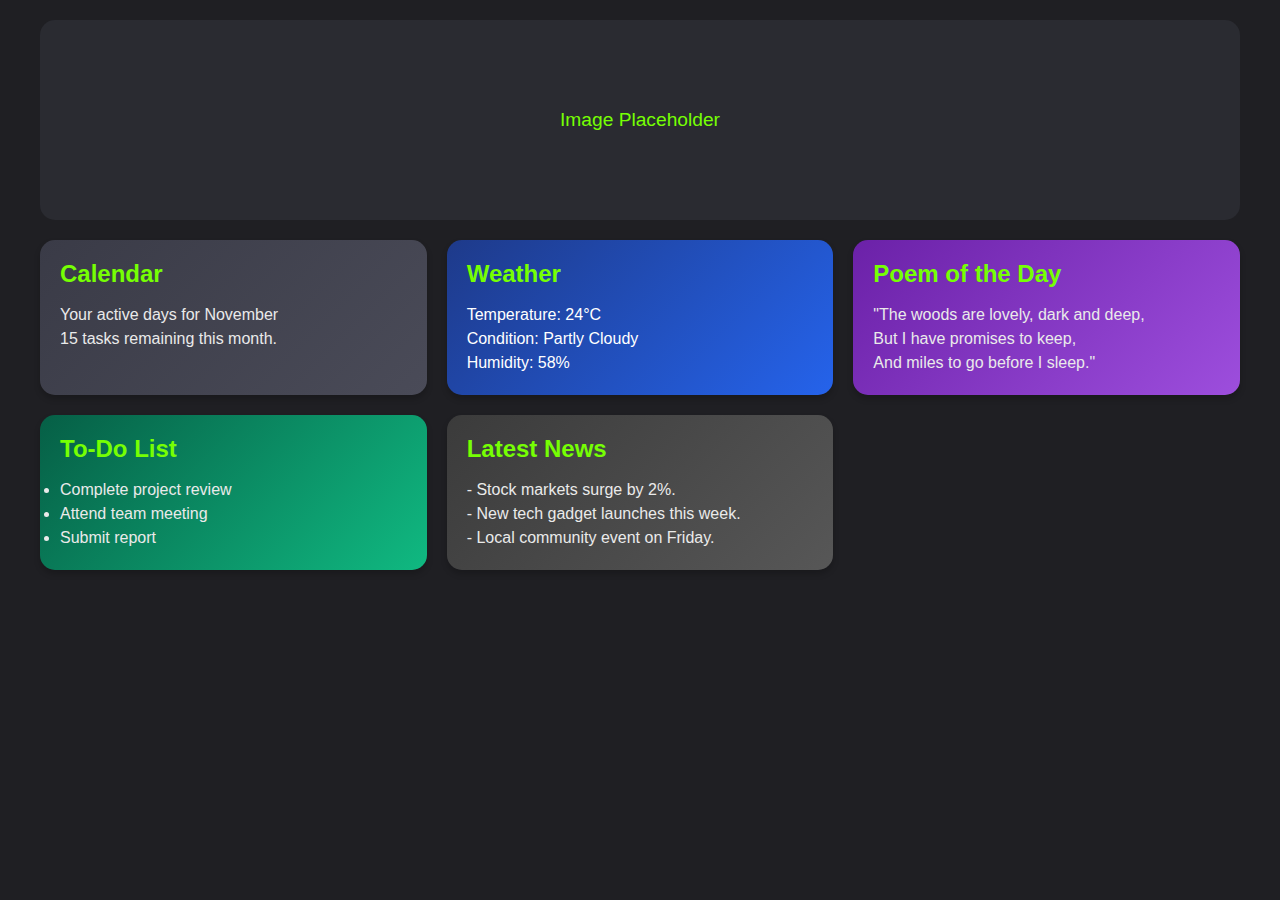
<file: test/index.html>
<!DOCTYPE html>
<html lang="en">
<head>
    <meta charset="UTF-8">
    <meta name="viewport" content="width=device-width, initial-scale=1.0">
    <title>Responsive Modern Dashboard</title>
    <style>
        /* General styles */
        * {
            margin: 0;
            padding: 0;
            box-sizing: border-box;
        }
        body {
            font-family: 'Poppins', sans-serif;
            background-color: #1f1f23;
            color: #eaeaea;
            display: flex;
            justify-content: center;
            align-items: flex-start;
            padding: 20px;
            min-height: 100vh;
        }

        .dashboard {
            width: 100%;
            max-width: 1200px;
            display: grid;
            grid-template-columns: repeat(3, 1fr);
            grid-template-rows: auto;
            gap: 20px;
        }

        /* Box Styling */
        .box {
            background: #2a2b31;
            border-radius: 15px;
            padding: 20px;
            box-shadow: 0 4px 6px rgba(0, 0, 0, 0.2);
            transition: transform 0.3s, box-shadow 0.3s;
        }
        .box:hover {
            transform: translateY(-5px);
            box-shadow: 0 6px 12px rgba(0, 0, 0, 0.4);
        }
        .box h2 {
            font-size: 1.5rem;
            margin-bottom: 15px;
            color: #76ff03;
        }
        .box-content {
            font-size: 1rem;
            line-height: 1.5;
        }

        /* Specific Box Styling */
        .calendar-box {
            background: linear-gradient(135deg, #3a3b47, #4a4b58);
        }
        .weather-box {
            background: linear-gradient(135deg, #1e3a8a, #2563eb);
            color: #fff;
        }
        .poem-box {
            background: linear-gradient(135deg, #6b21a8, #9d4edd);
        }
        .todolist-box {
            background: linear-gradient(135deg, #065f46, #10b981);
        }
        .news-box {
            background: linear-gradient(135deg, #3b3b3b, #575757);
        }

        /* Image Space */
        .image-box {
            grid-column: span 3;
            display: flex;
            justify-content: center;
            align-items: center;
            background: #2a2b31;
            border-radius: 15px;
            height: 200px;
            color: #76ff03;
            font-size: 1.2rem;
        }

        /* Responsive Design */
        @media (max-width: 768px) {
            .dashboard {
                grid-template-columns: 1fr;
                gap: 15px;
            }
            .image-box {
                grid-column: span 1;
            }
        }
    </style>
</head>
<body>
    <div class="dashboard">
        <!-- Top Right Image Space -->
        <div class="image-box">
            Image Placeholder
        </div>

        <!-- Boxes -->
        <div class="box calendar-box">
            <h2>Calendar</h2>
            <div class="box-content">
                <p>Your active days for November</p>
                <p>15 tasks remaining this month.</p>
            </div>
        </div>

        <div class="box weather-box">
            <h2>Weather</h2>
            <div class="box-content">
                <p>Temperature: 24°C</p>
                <p>Condition: Partly Cloudy</p>
                <p>Humidity: 58%</p>
            </div>
        </div>

        <div class="box poem-box">
            <h2>Poem of the Day</h2>
            <div class="box-content">
                <p>"The woods are lovely, dark and deep,<br>
                But I have promises to keep,<br>
                And miles to go before I sleep."</p>
            </div>
        </div>

        <div class="box todolist-box">
            <h2>To-Do List</h2>
            <div class="box-content">
                <ul>
                    <li>Complete project review</li>
                    <li>Attend team meeting</li>
                    <li>Submit report</li>
                </ul>
            </div>
        </div>
        <div class="box news-box">
            <h2>Latest News</h2>
            <div class="box-content">
                <p>- Stock markets surge by 2%.</p>
                <p>- New tech gadget launches this week.</p>
                <p>- Local community event on Friday.</p>
            </div>
        </div>
    </div>
</body>
</html>
</file>
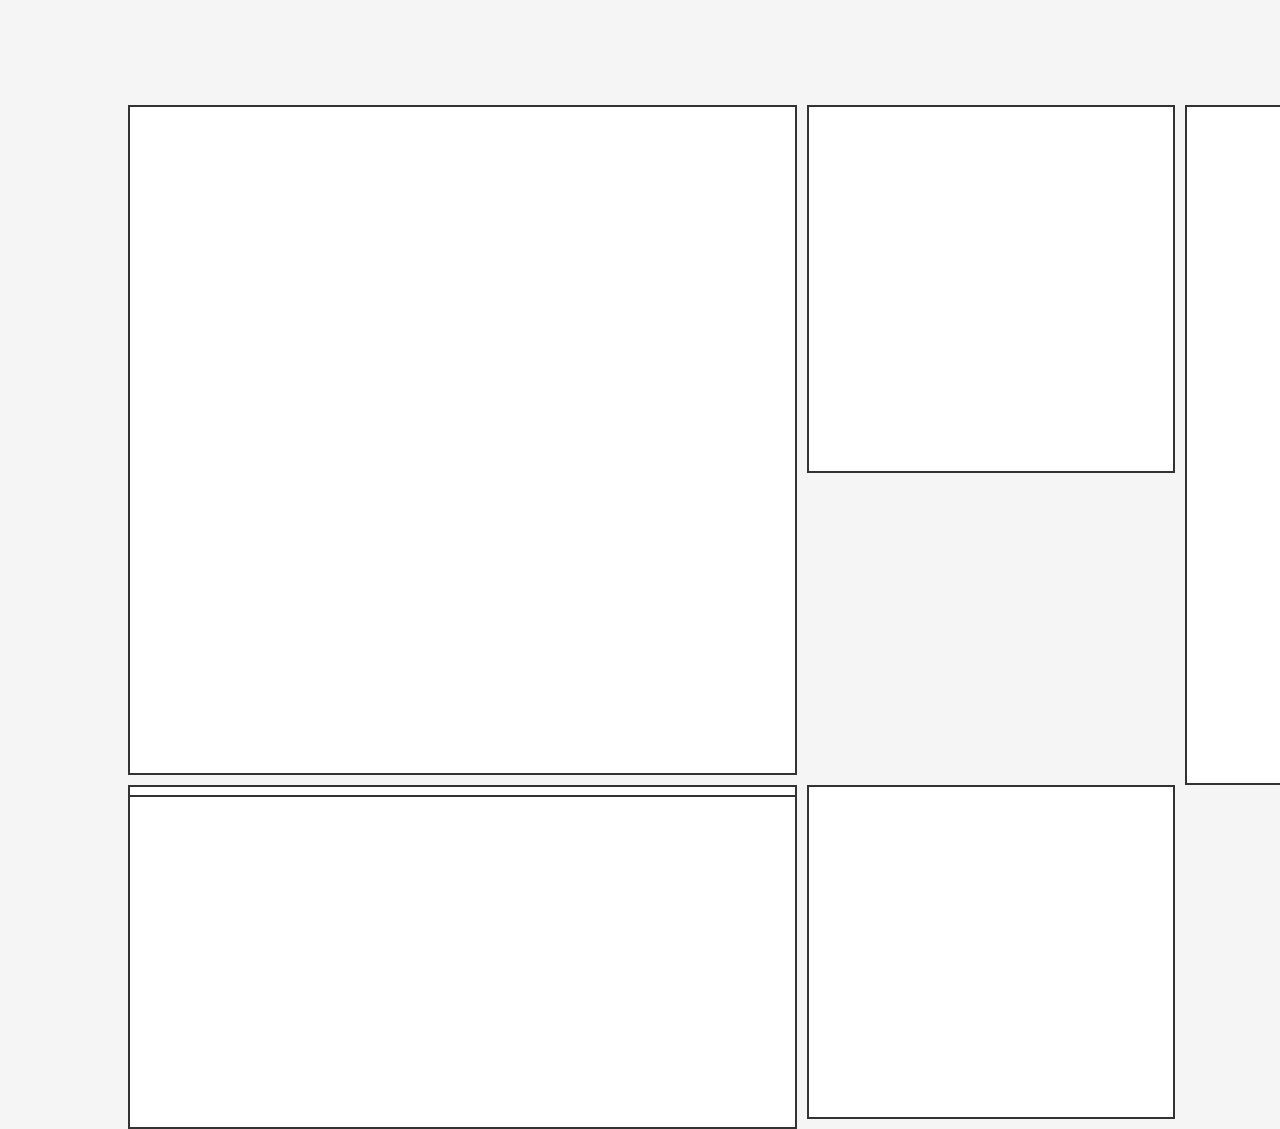
<file: test/boxes.html>
<!DOCTYPE html>
<html lang="en">
<head>
  <meta charset="UTF-8">
  <meta name="viewport" content="width=device-width, initial-scale=1.0">
  <title>Grid Layout</title>
  <link rel="stylesheet" href="boxes.css">
</head>
<body>
  <div class="container">
    <div class="box large"></div>
    <div class="box large"></div>
    <div class="box tall"></div>
    <div class="box medium"></div>
    <div class="box medium" style="aspect-ratio: 1.1;"></div>
    <div class="box medium" style="margin-top: -50%;"></div>
  </div>
</body>
</html>
</file>
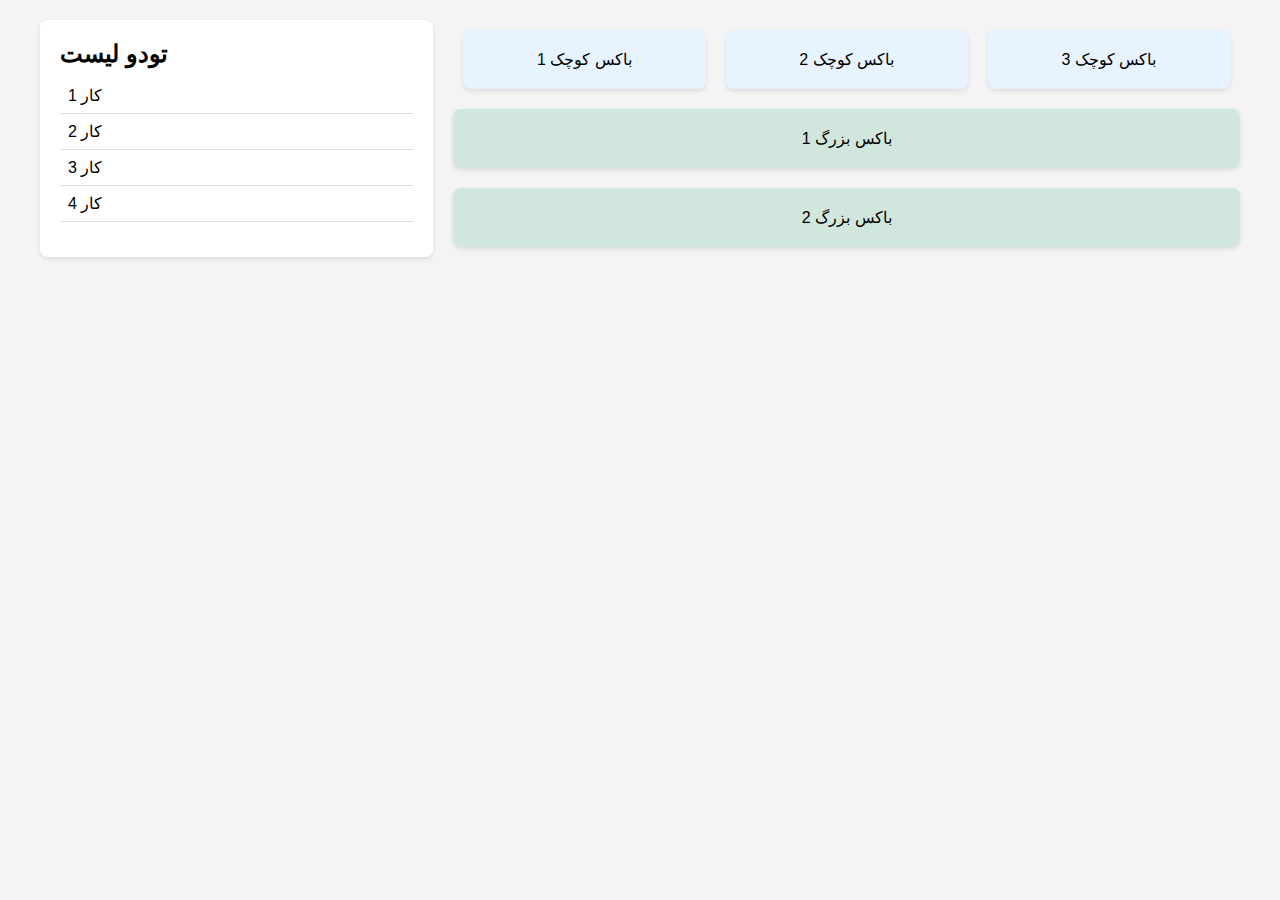
<file: test/sample.html>
<!DOCTYPE html>
<html lang="fa">
<head>
    <meta charset="UTF-8">
    <meta name="viewport" content="width=device-width, initial-scale=1.0">
    <link rel="stylesheet" href="style.css">
    <title>صفحه تودو لیست</title>
</head>
<body>
    <div class="container">
        <div class="todo-list">
            <h2>تودو لیست</h2>
            <ul>
                <li>کار 1</li>
                <li>کار 2</li>
                <li>کار 3</li>
                <li>کار 4</li>
            </ul>
        </div>
        <div class="boxes">
            <div class="small-box">باکس کوچک 1</div>
            <div class="small-box">باکس کوچک 2</div>
            <div class="small-box">باکس کوچک 3</div>
            <div class="large-box">باکس بزرگ 1</div>
            <div class="large-box">باکس بزرگ 2</div>
        </div>
    </div>
</body>
</html>
</file>
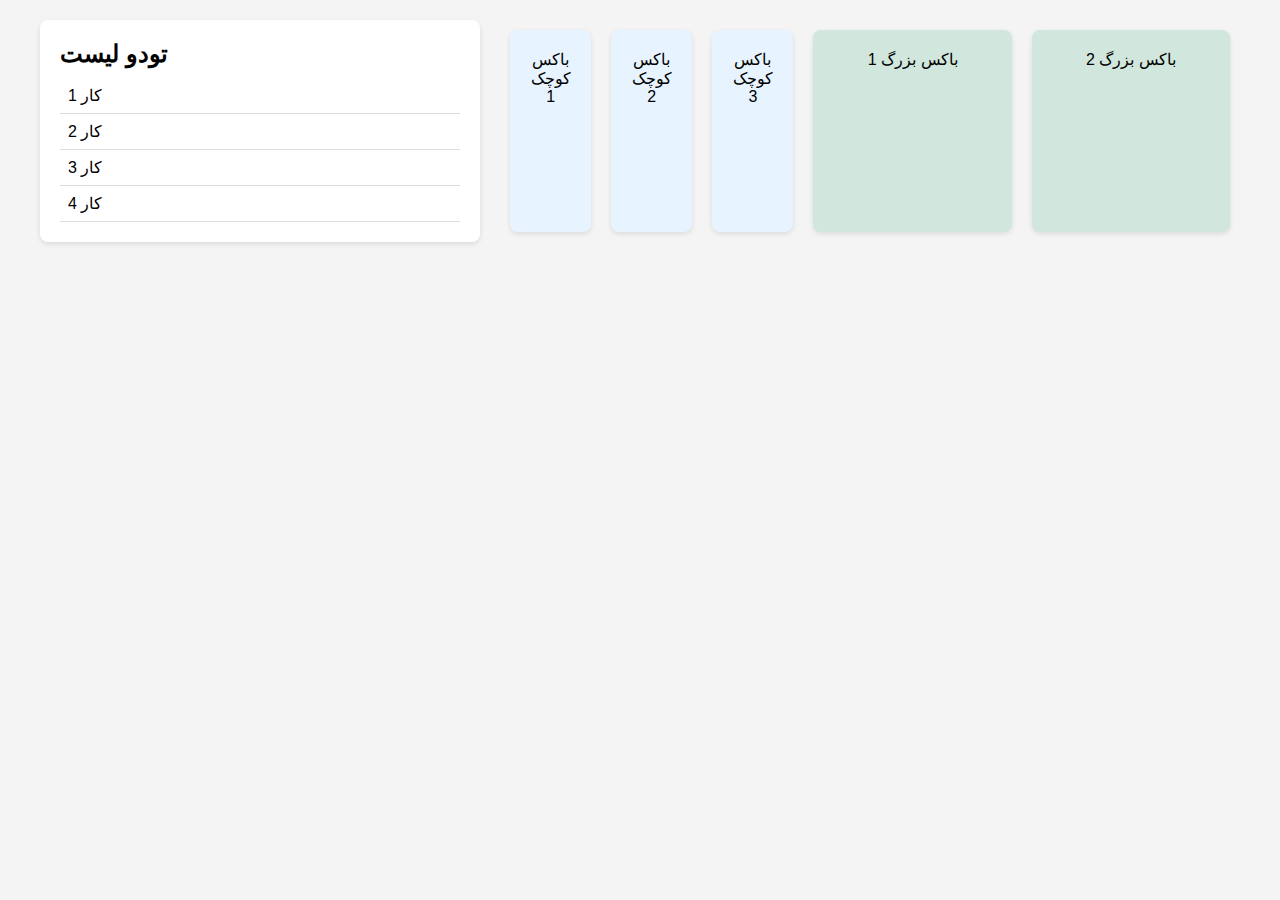
<file: test/second.html>
<!DOCTYPE html>
<html lang="fa">
<head>
    <meta charset="UTF-8">
    <meta name="viewport" content="width=device-width, initial-scale=1.0">
    <link rel="stylesheet" href="yaro.css">
    <title>صفحه تودو لیست</title>
</head>
<body>
    <div class="container">
        <div class="todo-list">
            <h2>تودو لیست</h2>
            <ul>
                <li>کار 1</li>
                <li>کار 2</li>
                <li>کار 3</li>
                <li>کار 4</li>
            </ul>
        </div>
        <div class="boxes">
            <div class="small-box">باکس کوچک 1</div>
            <div class="small-box">باکس کوچک 2</div>
            <div class="small-box">باکس کوچک 3</div>
            <div class="large-box">باکس بزرگ 1</div>
            <div class="large-box">باکس بزرگ 2</div>
        </div>
    </div>
</body>
</html>
</file>
<file: test/boxes.css>
* {
    margin: 0;
    padding: 0;
    box-sizing: border-box;
  }
  
  body {
    display: flex;
    justify-content: center;
    align-items: center;
    min-height: 100vh;
    background-color: #f5f5f5;
  }
  
  .container {
    display: grid;
    grid-template-columns: repeat(3, 1fr);
    grid-template-rows: repeat(2, 1fr);
    gap: 10px;
    width: 80%;
    max-width: 1200px;
    height: auto;
  }
  
  .box {
    border: 2px solid #333;
    background-color: #fff;
  }
  
  .large {
    grid-column: span 1;
    grid-row: span 1;
    aspect-ratio: 1;
  }
  
  .tall {
    grid-column: span 1;
    grid-row: span 2;
    aspect-ratio: 0.5;
  }
  
  .medium {
    grid-column: span 1;
    grid-row: span 1;
    aspect-ratio: 2;
  }
</file>
<file: test/style.css>
* {
    box-sizing: border-box;
    margin: 0;
    padding: 0;
}

body {
    font-family: Arial, sans-serif;
    background-color: #f4f4f4;
}

.container {
    display: flex;
    flex-wrap: wrap;
    max-width: 1200px;
    margin: 20px auto;
}

.todo-list {
    flex: 1 1 300px; /* حداقل عرض 300px */
    background-color: #fff;
    padding: 20px;
    margin-right: 20px;
    border-radius: 8px;
    box-shadow: 0 2px 5px rgba(0, 0, 0, 0.1);
}

.todo-list h2 {
    margin-bottom: 10px;
}

.todo-list ul {
    list-style-type: none;
}

.todo-list li {
    padding: 8px;
    border-bottom: 1px solid #ddd;
}
.boxes {
    display: flex;
    flex-wrap: wrap;
    flex: 2 1 600px; /* حداقل عرض 600px */
}

.small-box {
    flex: 1 1 30%; /* باکس‌های کوچک */
    background-color: #e7f3fe;
    margin: 10px;
    padding: 20px;
    border-radius: 8px;
    box-shadow: 0 2px 5px rgba(0, 0, 0, 0.1);
    text-align: center;
}

.large-box {
    flex: 1 1 100%; /* باکس‌های بزرگ */
    background-color: #d1e7dd;
    margin: 10px 0;
    padding: 20px;
    border-radius: 8px;
    box-shadow: 0 2px 5px rgba(0, 0, 0, 0.1);
    text-align: center;
}

/* Responsive Styles */
@media (max-width: 768px) {
    .todo-list {
        margin-right: 0;
        margin-bottom: 20px;
    }

    .small-box {
        flex: 1 1 45%; /* باکس‌های کوچک در اندازه‌های کوچک‌تر */
    }

    .large-box {
        flex: 1 1 100%; /* باکس‌های بزرگ در اندازه‌های کوچک‌تر */
    }
}

@media (max-width: 480px) {
    .small-box {
        flex: 1 1 100%; /* باکس‌های کوچک در اندازه‌های بسیار کوچک */
    }
}
</file>
<file: test/yaro.css>
* {
    box-sizing: border-box;
    margin: 0;
    padding: 0;
}

body {
    font-family: Arial, sans-serif;
    background-color: #f4f4f4;
}

.container {
    display: flex;
    flex-wrap: wrap;
    max-width: 1200px;
    margin: 20px auto;
}

.todo-list {
    flex: 1 1 300px; /* حداقل عرض 300px */
    background-color: #fff;
    padding: 20px;
    margin-right: 20px;
    border-radius: 8px;
    box-shadow: 0 2px 5px rgba(0, 0, 0, 0.1);
}

.todo-list h2 {
    margin-bottom: 10px;
}

.todo-list ul {
    list-style-type: none;
}

.todo-list li {
    padding: 8px;
    border-bottom: 1px solid #ddd;
}

.boxes {
    display: flex;
    flex-direction: row; /* باکس‌ها را به صورت افقی قرار می‌دهد */
    flex: 1 1 600px; /* حداقل عرض 600px */
}

.small-box {
    flex: 1 1 30%; /* باکس‌های کوچک */
    background-color: #e7f3fe;
    margin: 10px; /* حاشیه */
    padding: 20px;
    border-radius: 8px;
    box-shadow: 0 2px 5px rgba(0, 0, 0, 0.1);
    text-align: center;
}

.large-box {
    flex: 1 1 100%; /* باکس‌های بزرگ */
    background-color: #d1e7dd;
    margin: 10px; /* حاشیه */
    padding: 20px;
    border-radius: 8px;
    box-shadow: 0 2px 5px rgba(0, 0, 0, 0.1);
    text-align: center;
}

/* Responsive Styles */
@media (max-width: 768px) {
    .todo-list {
        margin-right: 0;
        margin-bottom: 20px;
    }

    .small-box {
        flex: 1 1 100%; /* باکس‌های کوچک در اندازه‌های کوچک‌تر */
    }

    .large-box {
        flex: 1 1 100%; /* باکس‌های بزرگ در اندازه‌های کوچک‌تر */
    }
}
</file>
